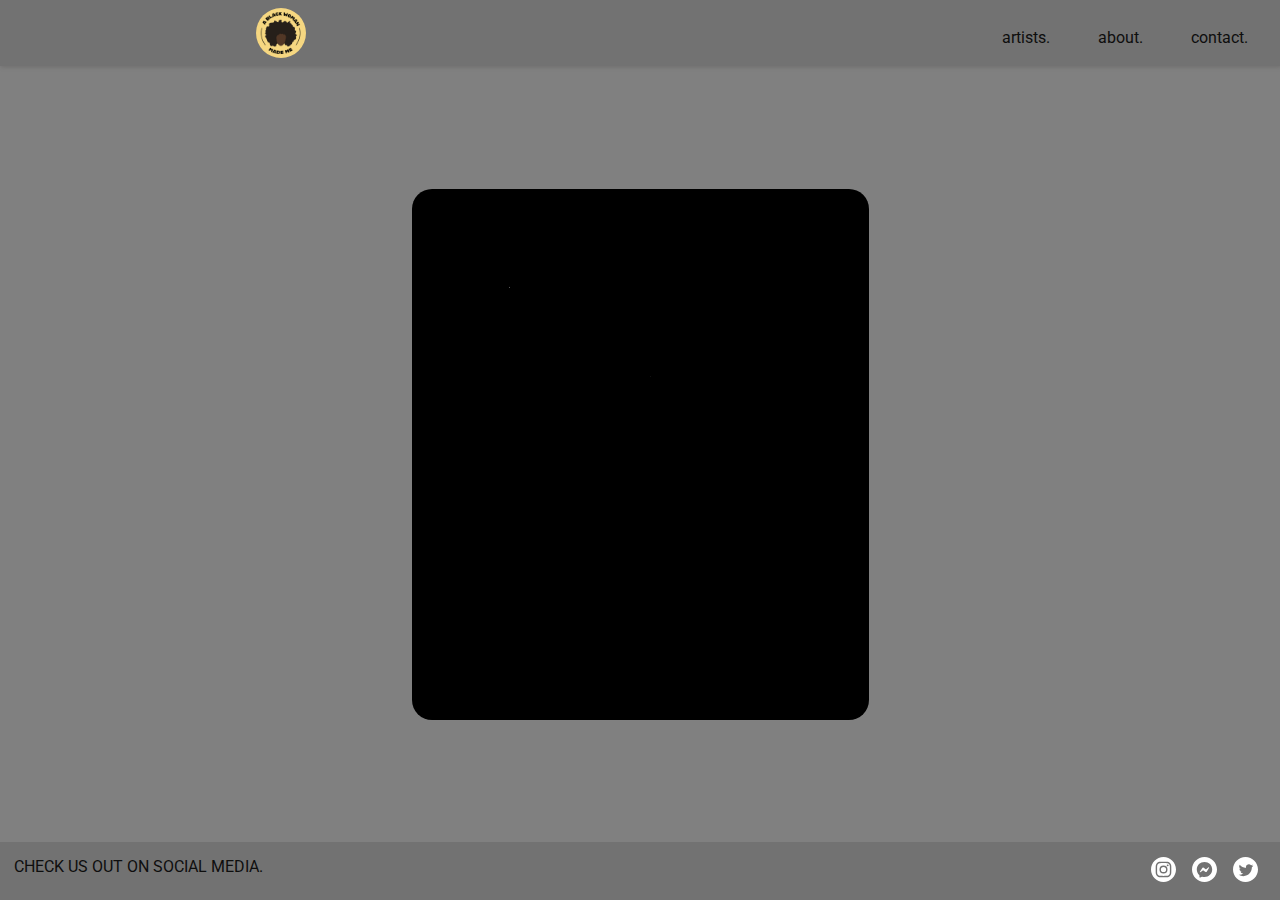
<file: index.html>
<!DOCTYPE html>
<html lang="en">

<head>
  <meta charset="UTF-8">
  <meta http-equiv="X-UA-Compatible" content="IE=edge">
  <meta name="viewport" content="width=device-width, initial-scale=1.0">
  <title>A Black Woman Made Me</title>
  <link href="https://fonts.googleapis.com/css?family=Cabin|Roboto:400,700|Roboto+Condensed:400,700" rel="stylesheet">
  <link rel="stylesheet" href="style.css">
  <link rel="stylesheet" href="animate.css">
  <link rel="stylesheet" href="burger.css">
</head>

<body>
  <!--Header-->
  <header>

    <nav>
      <div class="logo-con"><a href="index.html"> <img class="logo" src="images/logo.png" alt="logo" title="logo"></a>
      </div>
      <!-- Burger Menu -->
      <input class="menu-btn" id="menu-btn" type="checkbox" />
      <label class="menu-icon" for="menu-btn">
        <span class="nav-icon"> </span>
      </label>
      <!-- Burger Menu -->

      <ul class="menu">
        <li> <a href="#">artists.</a> </li>
        <li> <a href="#">about.</a> </li>
        <li> <a href="#">contact.</a> </li>
      </ul>
    </nav>
  </header>

 
  <!--Body -->
  <main>

    <!-- T O P  -->
    <section id="hero">
        
          <div class="animation-container">
            <span class="line-one">A</span><br>
            <span class="line-two">Black</span><br>
            <span class="line-three">Woman</span><br>
            <span class="line-four">Made</span><br>
            <span class="line-five">Me</span><br>
          </div>
            <div class="hero-quote">
              <p> Celebrating Black female creators across the globe. </p>
            </div>
          
      </div>
    </section>

   
  </main>

  <!-- Footer -->
  <footer class="footer-bg">
    <div class="footer-nav">

      <p class="footer-text">Check us out on social media.</p>

      <div class="footer-img">
        <a href="https://www.instagram.com/ablackwomanmademe/" target="_blank"> <img class="footer_svg"
            src="images/icons/white_instagram.svg" title="instagram icon" alt="instagram icon"></a>

        <a href="https://www.facebook.com/orincywhytedesigns/" target="_blank"><img class="footer_svg"
            src="images/icons/white_facebook.svg" alt="facebook icon" title="facebook icon"></a>

        <a href="https://twitter.com/ablackwomanmade" target="_blank"> <img class="footer_svg"
            src="images/icons/white_twitter.svg" alt="twitter icon" title="twitter icon"></a>

      </div>
  </footer>
</body>

</html>
</file>
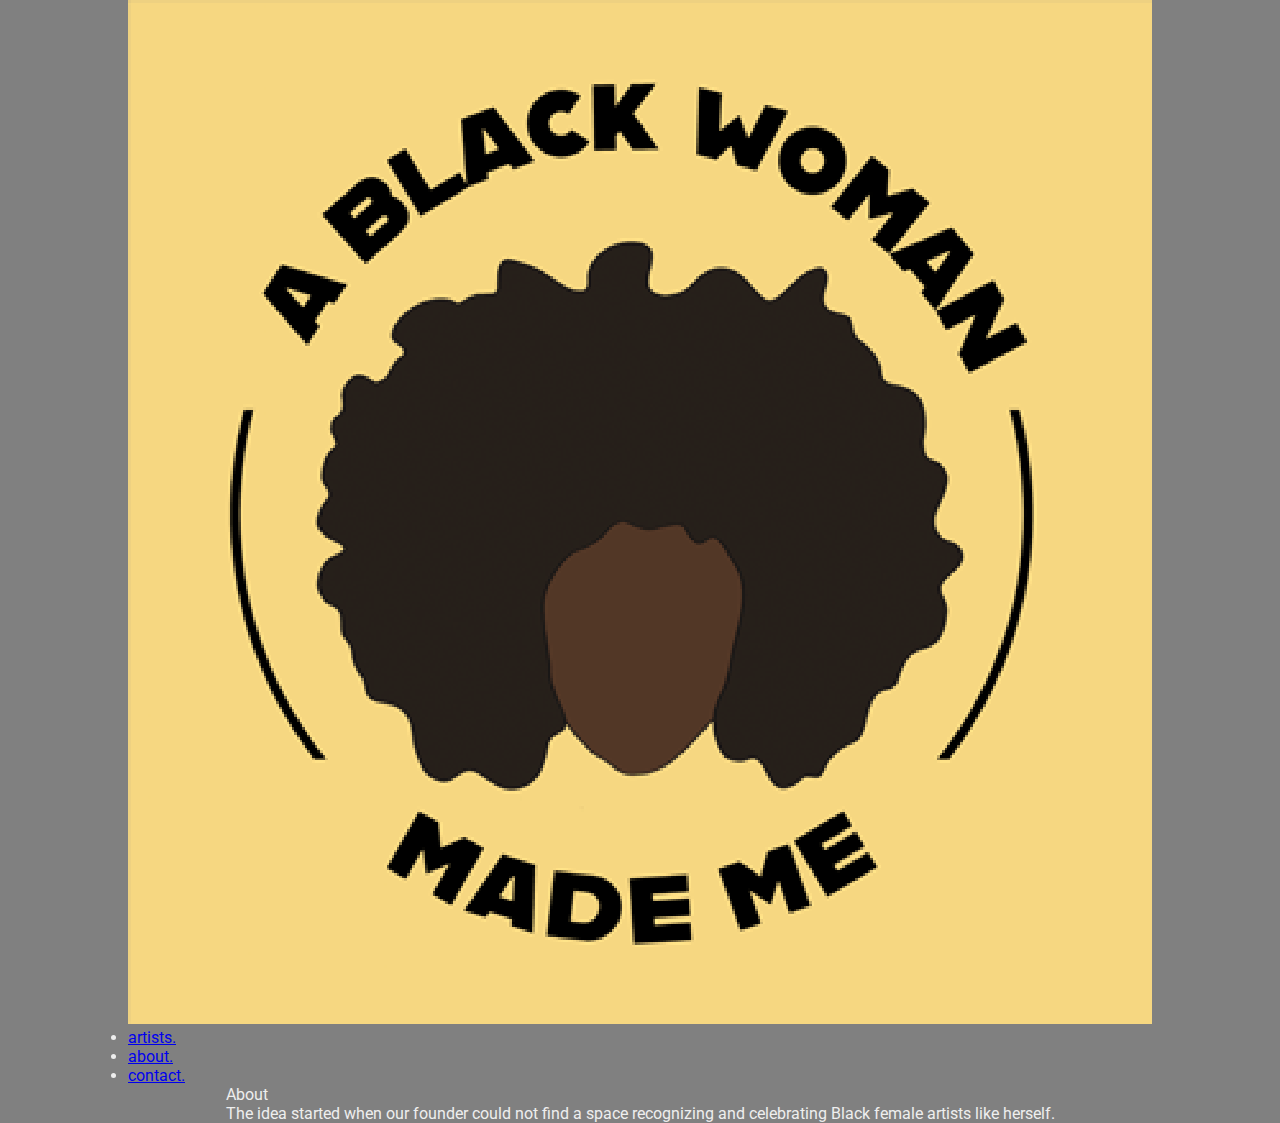
<file: about.html>
<!DOCTYPE html>
<html lang="en">

<head>
  <meta charset="UTF-8">
  <meta http-equiv="X-UA-Compatible" content="IE=edge">
  <meta name="viewport" content="width=device-width, initial-scale=1.0">
  <link href="https://fonts.googleapis.com/css?family=Cabin|Roboto:400,700|Roboto+Condensed:400,700" rel="stylesheet">
  <link rel="stylesheet" href="style.css">
  <title>About - ABWMM</title>
</head>

<body> 
  <header>
    <nav>
      <a href="index.html"> <img class="logo" src="images/logo.png" alt="logo" title="logo"></a>
      <ul class="nav-list">
       
        <li> <a href="artists.html">artists.</a> </li>
        <li> <a href="about.html">about.</a> </li>
        <li> <a href="contact.html">contact.</a> </li>
      </ul>
    </nav>
  </header>


  <main>
    <section>
      <span class="section-header"> About</span>
      <p class="section-paragraph"> The idea started when our founder could not find a space recognizing and celebrating Black female artists like
        herself. </p>
    </section>
  </main>

</body>

</html>
</file>
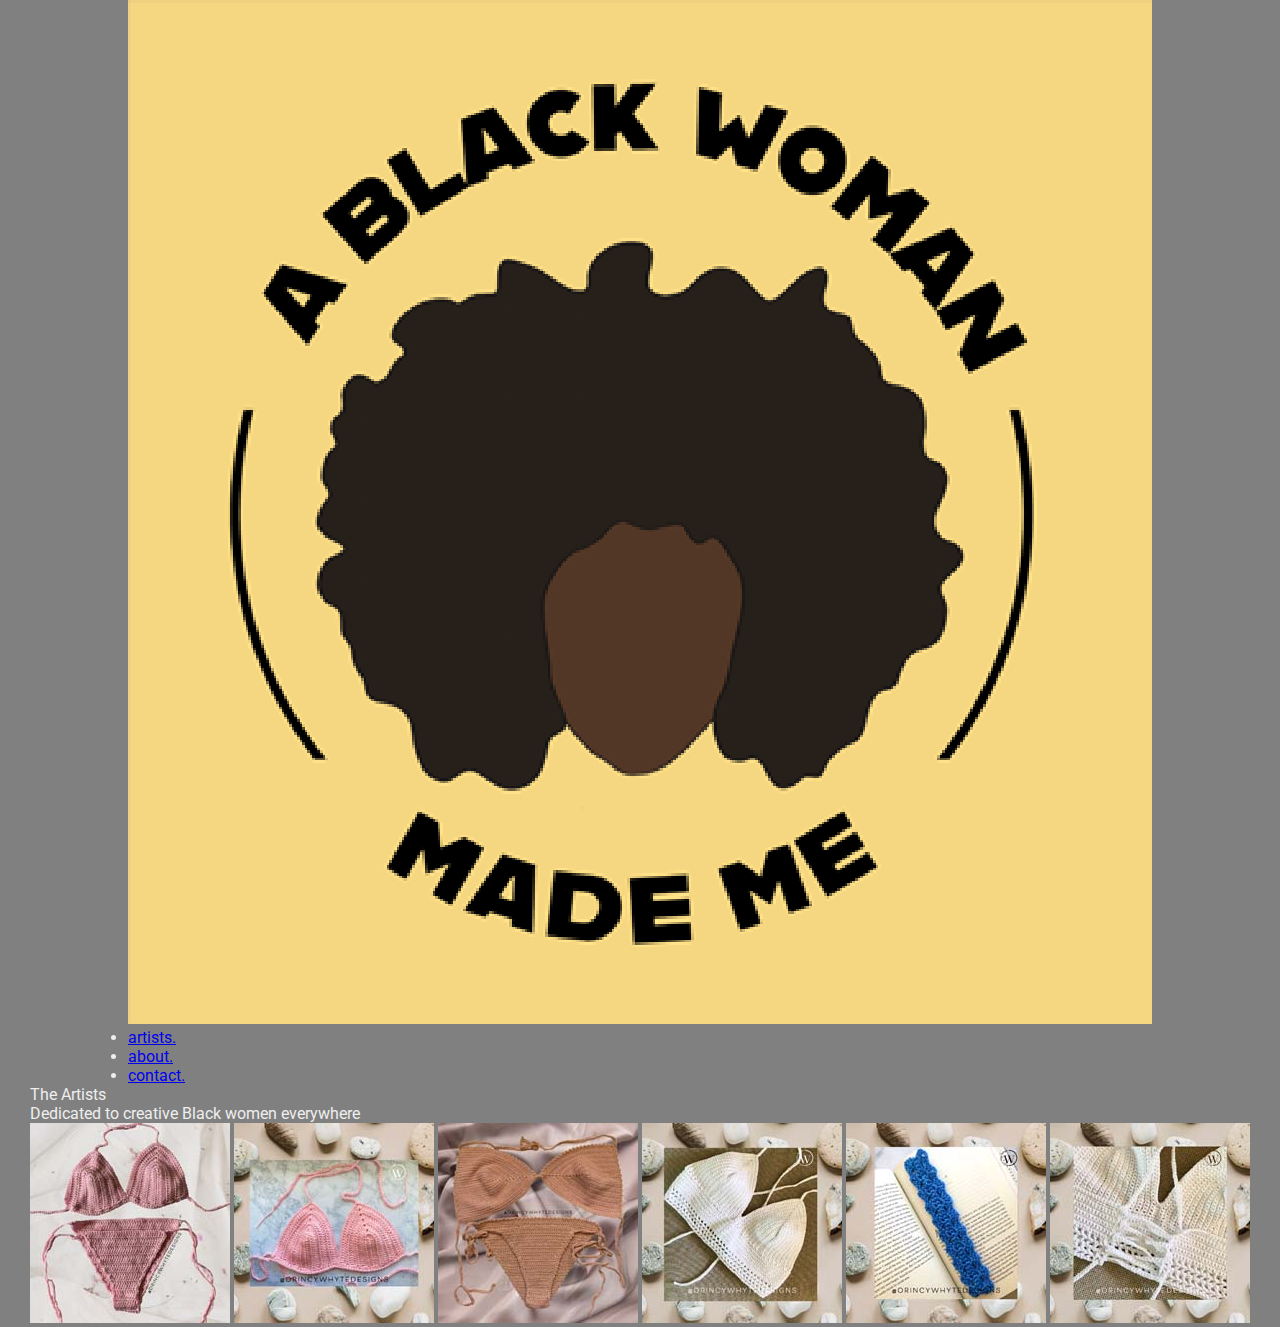
<file: artists.html>
<!DOCTYPE html>
<html lang="en">

<head>
  <meta charset="UTF-8">
  <meta http-equiv="X-UA-Compatible" content="IE=edge">
  <meta name="viewport" content="width=device-width, initial-scale=1.0">
  <link href="https://fonts.googleapis.com/css?family=Cabin|Roboto:400,700|Roboto+Condensed:400,700" rel="stylesheet">
  <link rel="stylesheet" href="style.css">
  <title>Artists - ABWMM</title>
</head>

<body>
  <!--Header-->
  
    <header>
      <nav>
        <a href="index.html"> <img class="logo" src="images/logo.png" alt="logo" title="logo"></a>
        <ul class="nav-list">
         
          <li> <a href="artists.html">artists.</a> </li>
          <li> <a href="about.html">about.</a> </li>
          <li> <a href="contact.html">contact.</a> </li>
        </ul>
      </nav>
    </header>
    <!-- PhotoGrid -->
    <main>
    <section>
      <span class="section-header">The Artists</span>
      <p class="section-paragraph"> Dedicated to creative Black women everywhere</hp>
      <div class="photogrid">
        <img src="images/photo1.jpg">
        <img src="images/photo3.jpg">
        <img src="images/photo6.jpg">
        <img src="images/photo4.jpg">
        <img src="images/photo2.jpg">
        <img src="images/photo5.jpg">
      </div>
    </section>
  </main>
</body>

</html>
</file>
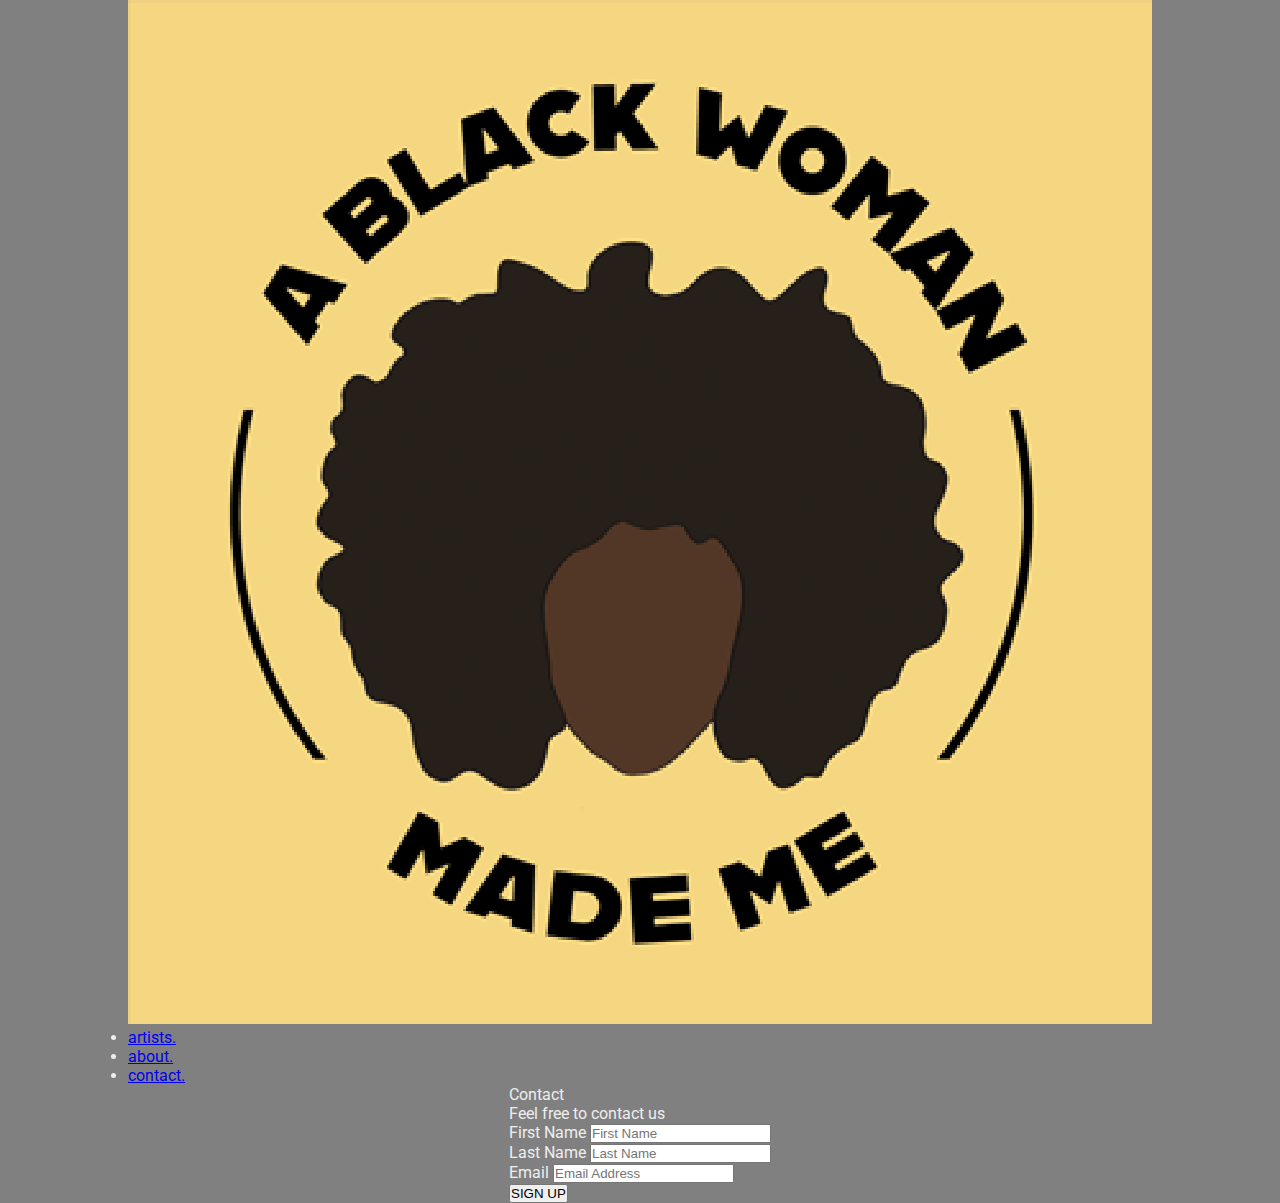
<file: contact.html>
<!DOCTYPE html>
<html lang="en">

<head>
  <meta charset="UTF-8">
  <meta http-equiv="X-UA-Compatible" content="IE=edge">
  <meta name="viewport" content="width=device-width, initial-scale=1.0">
  <link href="https://fonts.googleapis.com/css?family=Cabin|Roboto:400,700|Roboto+Condensed:400,700" rel="stylesheet">
  <link rel="stylesheet" href="style.css">
  <title>Contact</title>
</head>

<body>

    <header>
      <nav>
        <a href="index.html"> <img class="logo" src="images/logo.png" alt="logo" title="logo"></a>
        <ul class="nav-list">
         
          <li> <a href="artists.html">artists.</a> </li>
          <li> <a href="about.html">about.</a> </li>
          <li> <a href="contact.html">contact.</a> </li>
        </ul>
      </nav>
    </header>
    
    <!-- Form -->

  <main>
    <section >
      <span class="section-header"> Contact</span>
      <p class="section-paragraph"> Feel free to contact us</p>
      <div class="contact-bg">
        <form>
          <div class="contact-form">
            <label> First Name </label>
            <input type="text" id="fname" name="firstname" placeholder="First Name"> <br>
            <label> Last Name </label>
            <input type="text" id="lname" name="lastname" placeholder="Last Name"> <br>
            <label> Email</label>
            <input type="text" id="email" name="emailaddress" placeholder="Email Address"> <br>
          </div>
        </form>
        <div class="btn"><button class="contact-btn"> SIGN UP</button></div>
      </div>
     
  </section>
  </main>

</body>

</html>
</file>
<file: style.css>
@import url("https://fonts.googleapis.com/css2?family=Poppins:wght@400;600;900&display=swap");

:root {
  --clr-accent-500: #f5d682;
  --clr-grey-100: #727272;
  --clr-grey-500: #0e0e0e;
  --clr-text-200: #eee;

  --ff-primary: "Roboto", sans-serif;
  --ff-secondary: "Poppins", sans-serif;
}

*,
*::after,
*::before {
  margin: 0;
  padding: 0;
  box-sizing: border-box;
}

body {
  width: 100%;
  height: 100vh;
  background-color: gray;
  color: var(--clr-text-200);
  font-family: var(--ff-primary);
  display: flex;
  flex-direction: column;
  justify-content: space-between;
  align-items: center;
}

/* Main */
#hero {
  padding: 2em 3em;
  border-radius: 20px;
  background-color: #000000;
}
.hero-header {
  font-family: var(--ff-primary);
  font-weight: 900;
  color: var(--clr-accent-500);
}

/* F O O T E R */
.footer-bg {
  background-color: var(--clr-grey-100);
  width: 100%;
  padding: 0;
  color: var(--clr-grey-500);
  text-transform: uppercase;
}
.footer-nav {
  display: flex;
  justify-content: center;
  align-content: center;
  padding: 0.9em;
}

.footer-text {
  margin-right: auto;
}

.footer-img {
  display: flex;
  margin-left: auto;
  align-items: center;
}

.footer_svg {
  width: 25px;
  margin: 0 0.5em;
}
</file>
<file: burger.css>
/* Header */
header {
    width: 100%;
}

/*  HEADER Mobile */
nav {
    width: 100%;
    display: block;
    align-items: center;
    justify-content: space-between;
    background-color: var(--clr-grey-100);
    padding: .5em 2em;
    box-shadow: 1px 1px 4px 0 rgba(87, 86, 83, 0.411);
    margin: 0;
}

/*  HEADER Large Screen */
@media screen and (min-width: 680px) {
    nav {
        display: flex;
        flex-direction: row;
        justify-content: space-between;
        align-items: center;
        width: 100%;
        background-color: var(--clr-grey-100);
        padding: .5em 2em;
        margin: 0;
    }
}

/*  LOGO Mobile */
.logo {
    display: flex;
    justify-items: center;
    border-radius: 50px;
    width: 50px;
    transition: all 1s ease-in;
}

/* LOGO Large Screen */
@media screen and (min-width: 680px) {
    .logo {
        margin-left: 14em;
        border-radius: 50px;
        width: 50px;
        transition: all 1s ease-in;
    }
}

/* MENU LIST ITEMS MOBILE Screen */
@media screen and (max-width: 680px) {
    .menu {
        display: none;
    }
}

/* MENU list Large Screen */
@media screen and (min-width: 680px) {
    .menu {
        display: flex;
        align-items: center;
        margin-top: 0;
    }
}

.menu-btn:checked~.menu {
    display: block;
    max-height: 240px;
}


/* List ITEMS Mobile Screen */
li {
    list-style: none;
    text-align: center;
    font-size: 1rem;
    margin: 1em auto .5em auto;
}


/* LIST ITEMS Large Screen */
@media screen and (min-width: 680px) {
    li {
        list-style: none;
        font-size: 1rem;
        padding-left: 3em;
    }
}

a {
    text-decoration: none;
    color: var(--clr-grey-500);
}

a:hover {
    display: block;
    color: rgb(194, 194, 194);
    font-size: 1.2rem;
    transition: font-size .1s ease-in-out;
}

/* BURGER BUTTON MOBILE */
.menu-icon {
    padding: 1em 2em;
    right: 0;
    top: 14px;
    cursor: pointer;
    position: absolute;
    right: 10px;
}

/* BURGER BUTTON AT FULL SCREEN */
@media screen and (min-width:680px) {
    .menu-icon {
        display: none;

    }
}

/* checkbox */
.menu-btn {
    display: none;
}


.nav-icon {
    position: relative;
    background-color: var(--clr-grey-500);
    height: 2px;
    width: 20px;
    display: block;
    transition: background 0.2s ease-out;
    border-radius: 100px;
}

.nav-icon:before {
    position: absolute;
    content: '';
    background-color: var(--clr-grey-500);
    height: 100%;
    width: 100%;
    display: block;
    transition: all 0.2s ease-out;
    top: -6px;
}

.nav-icon:after {
    position: absolute;
    content: '';
    background-color: var(--clr-grey-500);
    height: 100%;
    width: 100%;
    display: block;
    transition: all 0.2s ease-out;
    top: 6px;
}
</file>
